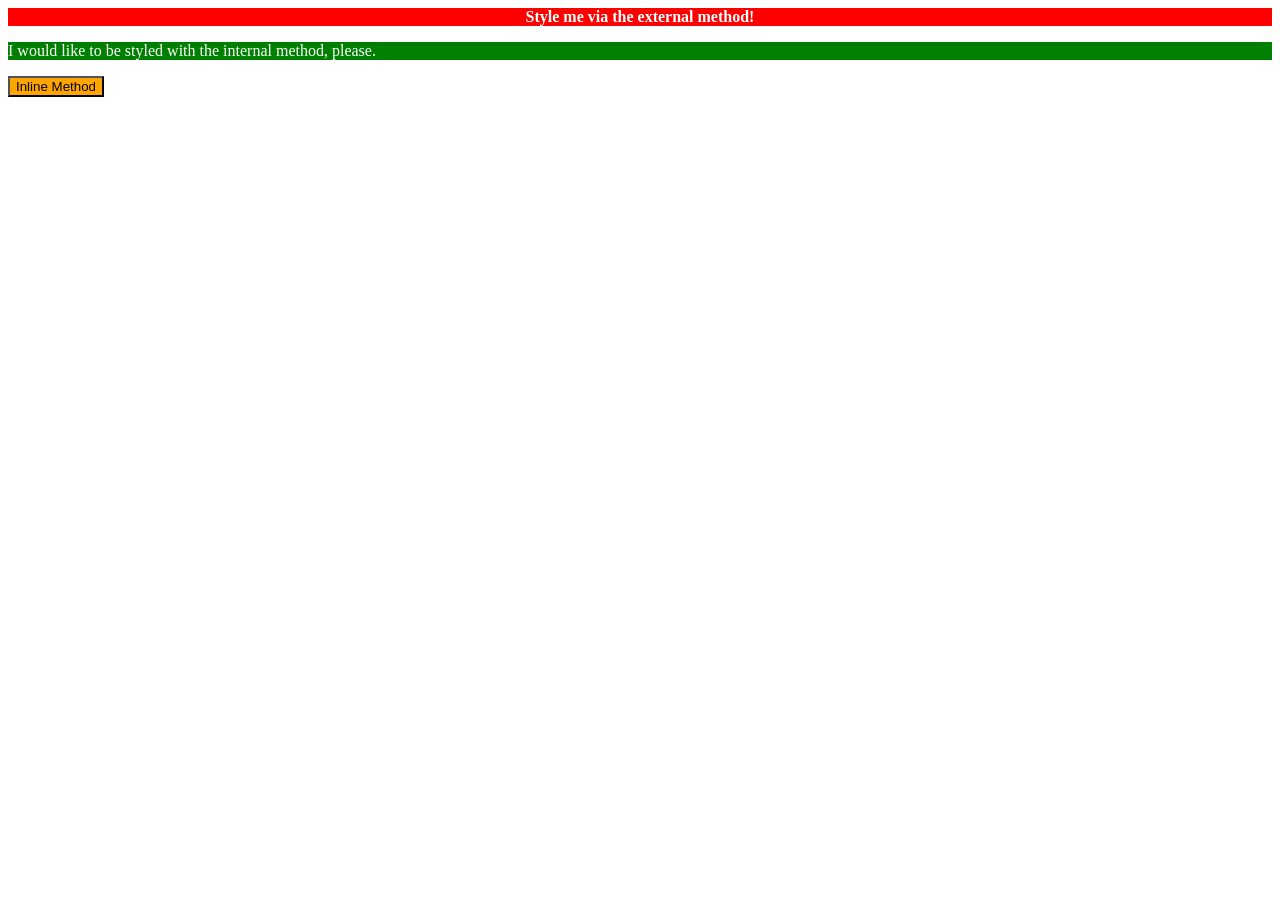
<file: foundations/intro-to-css/01-css-methods/index.html>
<!DOCTYPE html>
<html lang="en">
  <head>
    <meta charset="UTF-8">
    <meta http-equiv="X-UA-Compatible" content="IE=edge">
    <meta name="viewport" content="width=device-width, initial-scale=1.0">
    <title>Methods for Adding CSS</title>
    <link rel="stylesheet" href="style.css">
    <style>
      p {
        background-color: green;
        color: white;
        font-size: 18;
      }
    </style>
  </head>
  <body>
    <div>Style me via the external method!</div>
    <p>I would like to be styled with the internal method, please.</p>
    <button style="background: orange; font-size: 18;">Inline Method</button>
  </body>
</html>
</file>
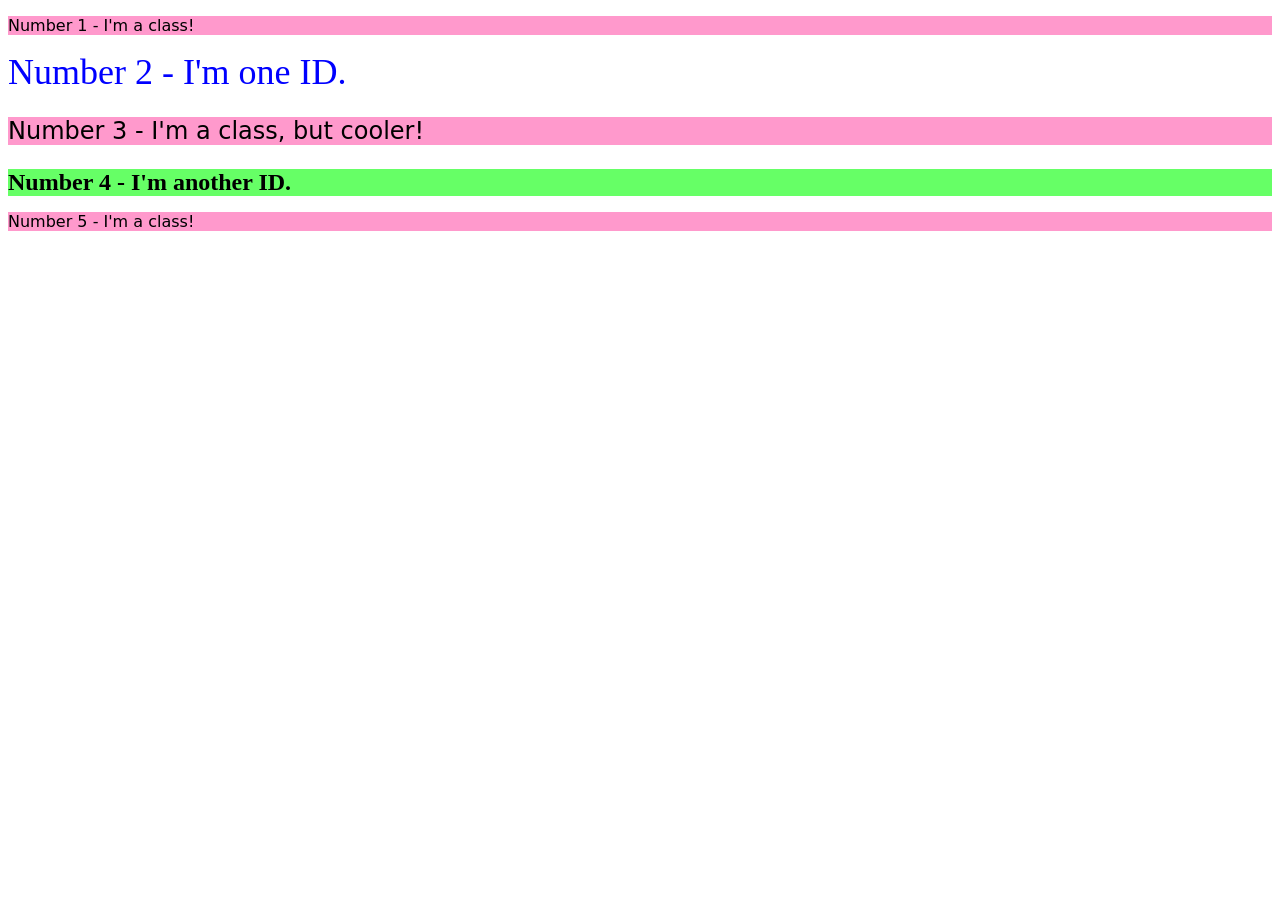
<file: foundations/intro-to-css/02-class-id-selectors/index.html>
<!DOCTYPE html>
<html lang="en">
  <head>
    <meta charset="UTF-8">
    <meta http-equiv="X-UA-Compatible" content="IE=edge">
    <meta name="viewport" content="width=device-width, initial-scale=1.0">
    <title>Class and ID Selectors</title>
    <link rel="stylesheet" href="style.css">
  </head>
  <body>
    <p class="odd">Number 1 - I'm a class!</p>
    <div id="two">Number 2 - I'm one ID.</div>
    <p class="odd cooler"; >Number 3 - I'm a class, but cooler!</p>
    <div id="four">Number 4 - I'm another ID.</div>
    <p class="odd">Number 5 - I'm a class!</p>
  </body>
</html>
</file>
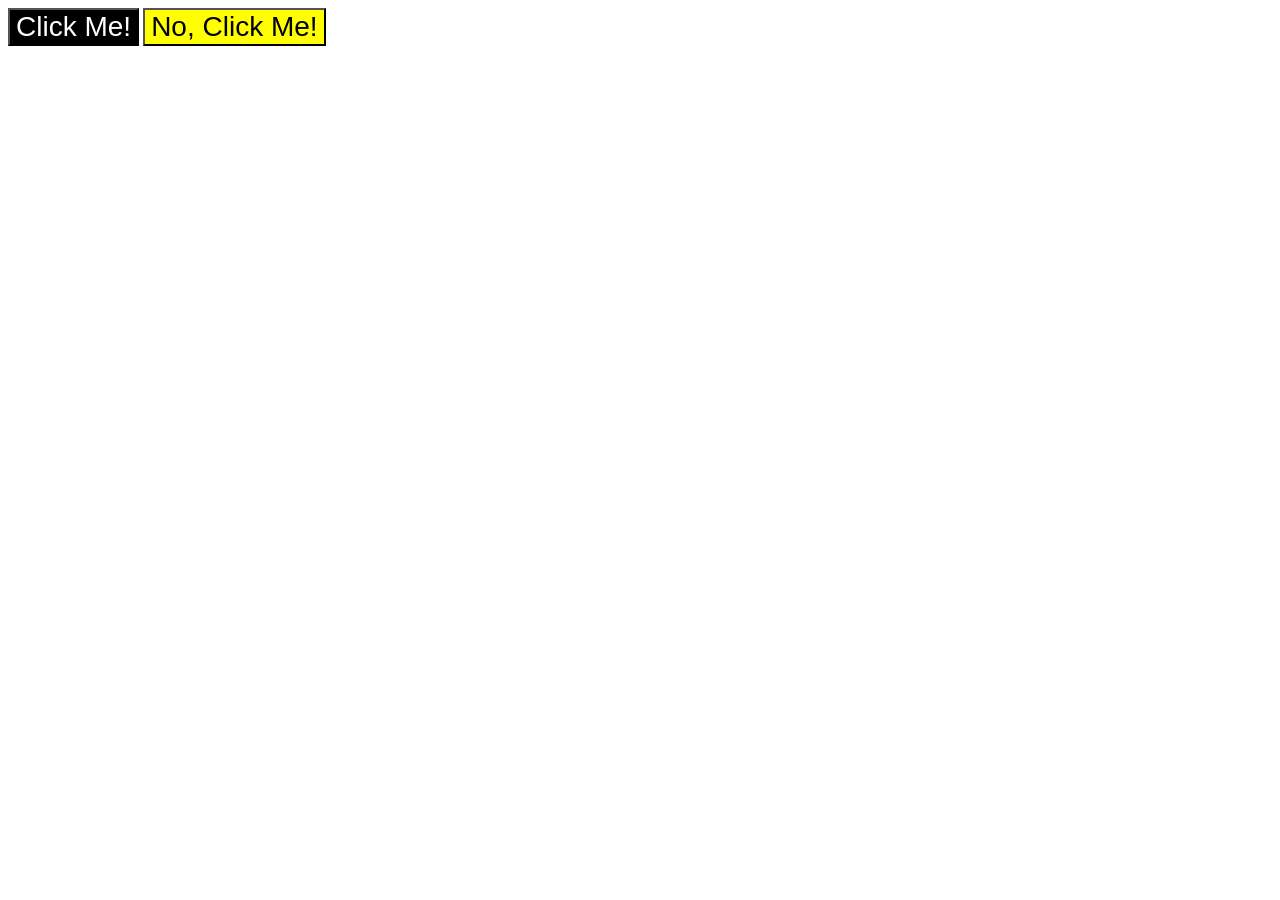
<file: foundations/intro-to-css/03-grouping-selectors/index.html>
<!DOCTYPE html>
<html lang="en">
  <head>
    <meta charset="UTF-8">
    <meta http-equiv="X-UA-Compatible" content="IE=edge">
    <meta name="viewport" content="width=device-width, initial-scale=1.0">
    <title>Grouping Selectors</title>
    <link rel="stylesheet" href="style.css">
  </head>
  <body>
    <button class="first">Click Me!</button>
    <button class="second">No, Click Me!</button>
  </body>
</html>
</file>
<file: foundations/intro-to-css/01-css-methods/style.css>
div {
    background-color: red;
    color: white;
    font-size: 32;
    text-align: center;
    font-weight: bold;
}
</file>
<file: foundations/intro-to-css/02-class-id-selectors/style.css>
.odd {
    background-color: #FF99CC;
    font-family: Verdana, DejaVu Sans, sans-serif;
}

.cooler{
    font-size: 24px;
}

#two{
    color: rgb(0, 0, 255);
    font-size: 36px;
}

#four{
    background-color: #66FF66;
    font-weight: bold;
    font-size: 24px;
}
</file>
<file: foundations/intro-to-css/03-grouping-selectors/style.css>
.first,
.second{
    font-size: 28px;
    font-family: Helvetica, "Times New Roman", sans-serif;
}

.first{
    background-color: rgb(0, 0, 0);
    color: rgb(255, 255, 255);
}

.second{
    background-color: #FFFF00;
}
</file>
